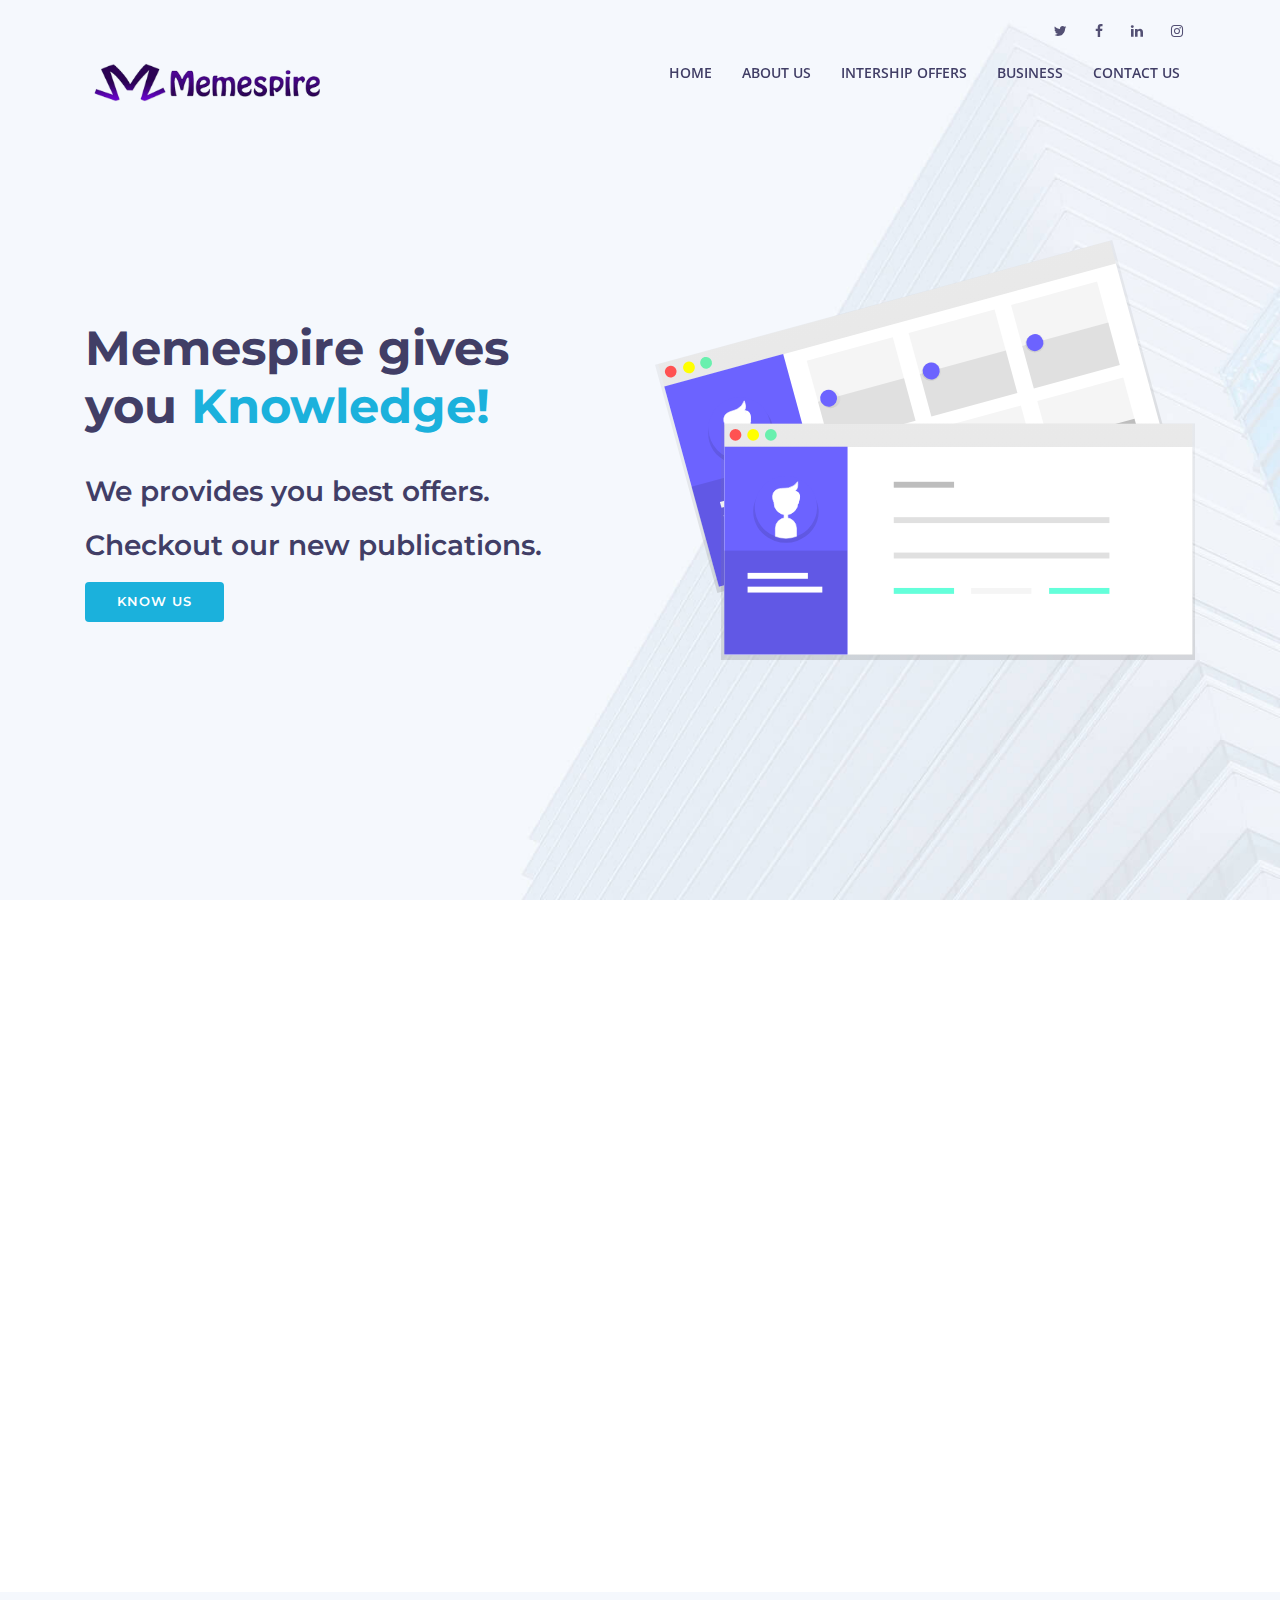
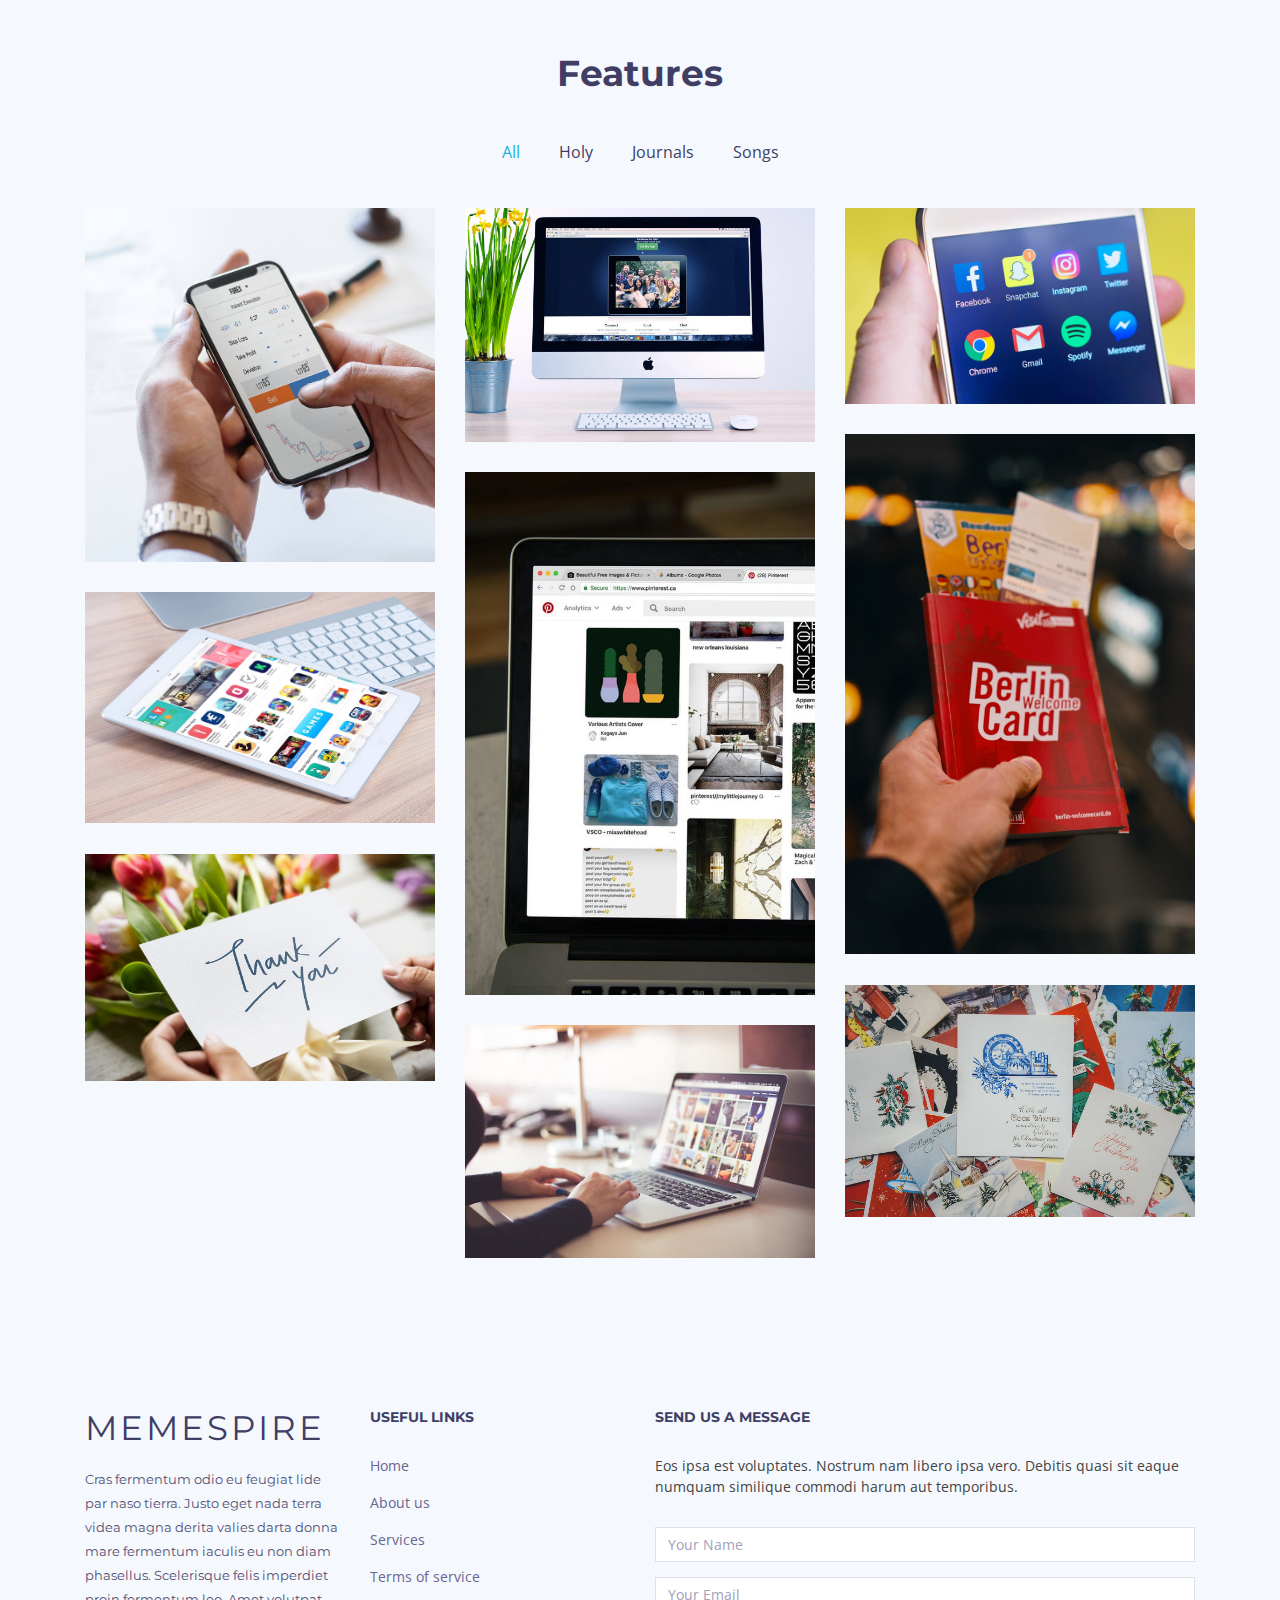
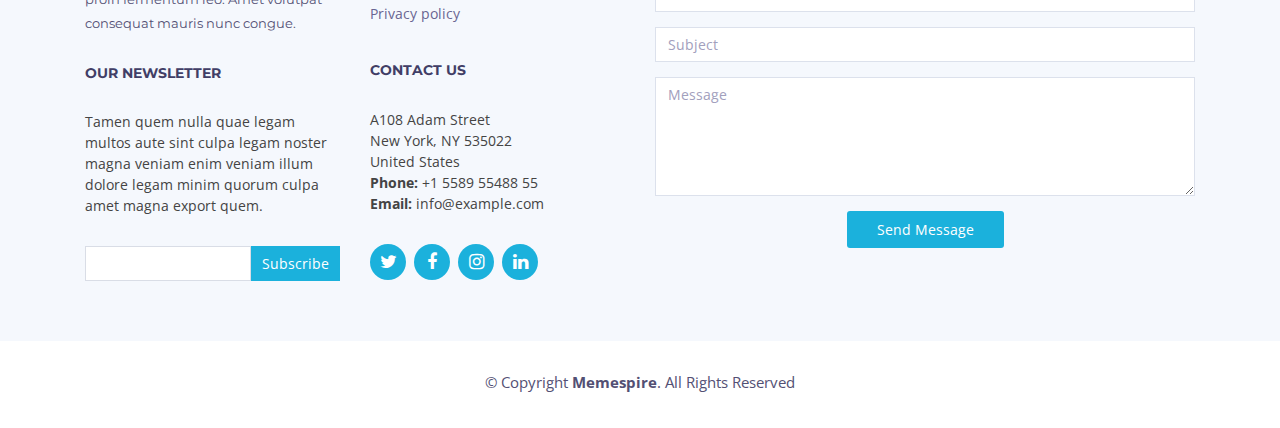
<file: index.html>
<!DOCTYPE html>
<html lang="en">
<head>
  <meta charset="utf-8">
  <title>Memespire</title>
  <!--Responsie meta-->
  <meta content="width=device-width, initial-scale=1.0" name="viewport">

  <!-- SEO Contents -->
  <meta content="" name="keywords">
  <meta content="" name="description">
 
  <!-- Favicons -->
  <link href="img/" rel="icon">
  <link href="img/" rel="apple-touch-icon">

  <!-- Google Fonts -->
  <link href="https://fonts.googleapis.com/css?family=Open+Sans:300,300i,400,400i,500,600,700,700i|Montserrat:300,400,500,600,700" rel="stylesheet">

  <!-- Bootstrap CSS File -->
  <link href="lib/bootstrap/css/bootstrap.min.css" rel="stylesheet">

  <!-- Libraries CSS Files -->
  <link href="lib/font-awesome/css/font-awesome.min.css" rel="stylesheet">
  <link href="lib/animate/animate.min.css" rel="stylesheet">
  <link href="lib/ionicons/css/ionicons.min.css" rel="stylesheet">
  <link href="lib/owlcarousel/assets/owl.carousel.min.css" rel="stylesheet">
  <link href="lib/lightbox/css/lightbox.min.css" rel="stylesheet">

  <!-- Main Stylesheet File -->
  <link href="css/style.css" rel="stylesheet">

</head>

<body>
  <!--==========================
  Header
  ============================-->
  <header id="header">
    <div id="topbar">
      <div class="container">
        <div class="social-links">
          <a href="#" class="twitter"><i class="fa fa-twitter"></i></a>
          <a href="#" class="facebook"><i class="fa fa-facebook"></i></a>
          <a href="#" class="linkedin"><i class="fa fa-linkedin"></i></a>
          <a href="#" class="instagram"><i class="fa fa-instagram"></i></a>
        </div>
      </div>
    </div>

    <div class="container">
      <!-- Nav logo -->
      <div class="logo float-left">
        <a href="#header" class="scrollto"><img src="./img/logo_flat.png" alt="" class="img-fluid"></a>
      </div>
      <!-- Navigation -->
      <nav class="main-nav float-right d-none d-lg-block">
        <ul>
          <li ><a href="index.html">Home</a></li>
          <li><a href="about.html">About Us</a></li>
          <li><a href="intership.html">Intership offers</a></li>
          <li><a href="business.html">Business</a></li>
          <li><a href="#footer">Contact Us</a></li>
        </ul>
      </nav><!-- .main-nav -->
    </div>
  </header><!-- #header -->

  <!--==========================
    Intro Section
  ============================-->
  <section id="intro" class="clearfix">
    <div class="container d-flex h-100">
      <div class="row justify-content-center align-self-center">
        <div class="col-md-6 intro-info order-md-first order-last">
          <h2>Memespire gives <br>you <span>Knowledge!</span></h2>
          <h3>We provides you best offers.</h3>
        <h3>Checkout our new publications.</h3>
          <div>
            <a href="#features" class="btn-get-started scrollto">Know us</a>
          </div>
        </div> 
        <div class="col-md-6 intro-img order-md-last order-first">
          <img src="img/intro2.svg" alt="" class="img-fluid">
        </div>
      </div>
    </div>
  </section><!-- #intro -->

  <main id="main">
    <!--==========================
      Features Section
    ============================-->
    <section id="features">
      <div class="container">
        <div class="row feature-item mt-5 pt-5">
          <div class="col-lg-6 wow fadeInUp order-1 order-lg-2">
            <img src="img/features-2.svg" class="img-fluid" alt="">
          </div>

          <div class="col-lg-6 wow fadeInUp pt-4 pt-lg-0 order-2 order-lg-1">
            <h4>Neque saepe temporibus repellat ea ipsum et. Id vel et quia tempora facere reprehenderit.</h4>
            <p>
             Delectus alias ut incidunt delectus nam placeat in consequatur. Sed cupiditate quia ea quis. Voluptas nemo qui aut distinctio. Cumque fugit earum est quam officiis numquam. Ducimus corporis autem at blanditiis beatae incidunt sunt. 
            </p>
            <p>
              Voluptas saepe natus quidem blanditiis. Non sunt impedit voluptas mollitia beatae. Qui esse molestias. Laudantium libero nisi vitae debitis. Dolorem cupiditate est perferendis iusto.
            </p>
            <p>
              Eum quia in. Magni quas ipsum a. Quis ex voluptatem inventore sint quia modi. Numquam est aut fuga mollitia exercitationem nam accusantium provident quia.
            </p>
          </div>
          
        </div>

      </div>
    </section><!-- #about -->

    <!--==========================
      Features images
    ============================-->
    <section id="portfolio" class="section-bg">
      <div class="container">

        <header class="section-header">
          <h3 class="section-title">Features</h3>
        </header>

        <div class="row">
          <div class="col-lg-12">
            <ul id="portfolio-flters">
              <li data-filter="*" class="filter-active">All</li>
              <li data-filter=".filter-app">Holy</li>
              <li data-filter=".filter-card">Journals</li>
              <li data-filter=".filter-web">Songs</li>
            </ul>
          </div>
        </div>

        <div class="row portfolio-container">

          <div class="col-lg-4 col-md-6 portfolio-item filter-app">
            <div class="portfolio-wrap">
              <img src="img/portfolio/app1.jpg" class="img-fluid" alt="">
              <div class="portfolio-info">
                <h4><a href="#">App 1</a></h4>
                <p>App</p>
                <div>
                  <a href="img/portfolio/app1.jpg" data-lightbox="portfolio" data-title="App 1" class="link-preview" title="Preview"><i class="ion ion-eye"></i></a>
                  <a href="#" class="link-details" title="More Details"><i class="ion ion-android-open"></i></a>
                </div>
              </div>
            </div>
          </div>

          <div class="col-lg-4 col-md-6 portfolio-item filter-web" data-wow-delay="0.1s">
            <div class="portfolio-wrap">
              <img src="img/portfolio/web3.jpg" class="img-fluid" alt="">
              <div class="portfolio-info">
                <h4><a href="#">Web 3</a></h4>
                <p>Web</p>
                <div>
                  <a href="img/portfolio/web3.jpg" class="link-preview" data-lightbox="portfolio" data-title="Web 3" title="Preview"><i class="ion ion-eye"></i></a>
                  <a href="#" class="link-details" title="More Details"><i class="ion ion-android-open"></i></a>
                </div>
              </div>
            </div>
          </div>

          <div class="col-lg-4 col-md-6 portfolio-item filter-app" data-wow-delay="0.2s">
            <div class="portfolio-wrap">
              <img src="img/portfolio/app2.jpg" class="img-fluid" alt="">
              <div class="portfolio-info">
                <h4><a href="#">App 2</a></h4>
                <p>App</p>
                <div>
                  <a href="img/portfolio/app2.jpg" class="link-preview" data-lightbox="portfolio" data-title="App 2" title="Preview"><i class="ion ion-eye"></i></a>
                  <a href="#" class="link-details" title="More Details"><i class="ion ion-android-open"></i></a>
                </div>
              </div>
            </div>
          </div>

          <div class="col-lg-4 col-md-6 portfolio-item filter-card">
            <div class="portfolio-wrap">
              <img src="img/portfolio/card2.jpg" class="img-fluid" alt="">
              <div class="portfolio-info">
                <h4><a href="#">Card 2</a></h4>
                <p>Card</p>
                <div>
                  <a href="img/portfolio/card2.jpg" class="link-preview" data-lightbox="portfolio" data-title="Card 2" title="Preview"><i class="ion ion-eye"></i></a>
                  <a href="#" class="link-details" title="More Details"><i class="ion ion-android-open"></i></a>
                </div>
              </div>
            </div>
          </div>

          <div class="col-lg-4 col-md-6 portfolio-item filter-web" data-wow-delay="0.1s">
            <div class="portfolio-wrap">
              <img src="img/portfolio/web2.jpg" class="img-fluid" alt="">
              <div class="portfolio-info">
                <h4><a href="#">Web 2</a></h4>
                <p>Web</p>
                <div>
                  <a href="img/portfolio/web2.jpg" class="link-preview" data-lightbox="portfolio" data-title="Web 2" title="Preview"><i class="ion ion-eye"></i></a>
                  <a href="#" class="link-details" title="More Details"><i class="ion ion-android-open"></i></a>
                </div>
              </div>
            </div>
          </div>

          <div class="col-lg-4 col-md-6 portfolio-item filter-app" data-wow-delay="0.2s">
            <div class="portfolio-wrap">
              <img src="img/portfolio/app3.jpg" class="img-fluid" alt="">
              <div class="portfolio-info">
                <h4><a href="#">App 3</a></h4>
                <p>App</p>
                <div>
                  <a href="img/portfolio/app3.jpg" class="link-preview" data-lightbox="portfolio" data-title="App 3" title="Preview"><i class="ion ion-eye"></i></a>
                  <a href="#" class="link-details" title="More Details"><i class="ion ion-android-open"></i></a>
                </div>
              </div>
            </div>
          </div>

          <div class="col-lg-4 col-md-6 portfolio-item filter-card">
            <div class="portfolio-wrap">
              <img src="img/portfolio/card1.jpg" class="img-fluid" alt="">
              <div class="portfolio-info">
                <h4><a href="#">Card 1</a></h4>
                <p>Card</p>
                <div>
                  <a href="img/portfolio/card1.jpg" class="link-preview" data-lightbox="portfolio" data-title="Card 1" title="Preview"><i class="ion ion-eye"></i></a>
                  <a href="#" class="link-details" title="More Details"><i class="ion ion-android-open"></i></a>
                </div>
              </div>
            </div>
          </div>

          <div class="col-lg-4 col-md-6 portfolio-item filter-card" data-wow-delay="0.1s">
            <div class="portfolio-wrap">
              <img src="img/portfolio/card3.jpg" class="img-fluid" alt="">
              <div class="portfolio-info">
                <h4><a href="#">Card 3</a></h4>
                <p>Card</p>
                <div>
                  <a href="img/portfolio/card3.jpg" class="link-preview" data-lightbox="portfolio" data-title="Card 3" title="Preview"><i class="ion ion-eye"></i></a>
                  <a href="#" class="link-details" title="More Details"><i class="ion ion-android-open"></i></a>
                </div>
              </div>
            </div>
          </div>

          <div class="col-lg-4 col-md-6 portfolio-item filter-web" data-wow-delay="0.2s">
            <div class="portfolio-wrap">
              <img src="img/portfolio/web1.jpg" class="img-fluid" alt="">
              <div class="portfolio-info">
                <h4><a href="#">Web 1</a></h4>
                <p>Web</p>
                <div>
                  <a href="img/portfolio/web1.jpg" class="link-preview" data-lightbox="portfolio" data-title="Web 1" title="Preview"><i class="ion ion-eye"></i></a>
                  <a href="#" class="link-details" title="More Details"><i class="ion ion-android-open"></i></a>
                </div>
              </div>
            </div>
          </div>

        </div>

      </div>
    </section>
  </main>

  <!--==========================
    Footer
  ============================-->
  <footer id="footer" class="section-bg">
    <div class="footer-top">
      <div class="container">
        <div class="row">
          <div class="col-lg-6">
           <div class="row">
                <div class="col-sm-6">
                  <div class="footer-info">
                    <h3>Memespire</h3>
                    <p>Cras fermentum odio eu feugiat lide par naso tierra. Justo eget nada terra videa magna derita valies darta donna mare fermentum iaculis eu non diam phasellus. Scelerisque felis imperdiet proin fermentum leo. Amet volutpat consequat mauris nunc congue.</p>
                  </div>
                  <div class="footer-newsletter">
                    <h4>Our Newsletter</h4>
                    <p>Tamen quem nulla quae legam multos aute sint culpa legam noster magna veniam enim veniam illum dolore legam minim quorum culpa amet magna export quem.</p>
                    <form action="" method="post">
                      <input type="email" name="email"><input type="submit"  value="Subscribe">
                    </form>
                  </div>
                </div>
                <div class="col-sm-6">
                  <div class="footer-links">
                    <h4>Useful Links</h4>
                    <ul>
                      <li><a href="#">Home</a></li>
                      <li><a href="#">About us</a></li>
                      <li><a href="#">Services</a></li>
                      <li><a href="#">Terms of service</a></li>
                      <li><a href="#">Privacy policy</a></li>
                    </ul>
                  </div>
                  <div class="footer-links">
                    <h4>Contact Us</h4>
                    <p>
                      A108 Adam Street <br>
                      New York, NY 535022<br>
                      United States <br>
                      <strong>Phone:</strong> +1 5589 55488 55<br>
                      <strong>Email:</strong> info@example.com<br>
                    </p>
                  </div>
                  <div class="social-links">
                    <a href="#" class="twitter"><i class="fa fa-twitter"></i></a>
                    <a href="#" class="facebook"><i class="fa fa-facebook"></i></a>
                    <a href="#" class="instagram"><i class="fa fa-instagram"></i></a>
                    <a href="#" class="linkedin"><i class="fa fa-linkedin"></i></a>
                  </div>
                </div>
            </div>
          </div>
          <div class="col-lg-6">
            <div class="form">          
              <h4>Send us a message</h4>
              <p>Eos ipsa est voluptates. Nostrum nam libero ipsa vero. Debitis quasi sit eaque numquam similique commodi harum aut temporibus.</p>
              <form action="" method="post" role="form" class="contactForm">
                <div class="form-group">
                  <input type="text" name="name" class="form-control" id="name" placeholder="Your Name" data-rule="minlen:4" data-msg="Please enter at least 4 chars" />
                  <div class="validation"></div>
                </div>
                <div class="form-group">
                  <input type="email" class="form-control" name="email" id="email" placeholder="Your Email" data-rule="email" data-msg="Please enter a valid email" />
                  <div class="validation"></div>
                </div>
                <div class="form-group">
                  <input type="text" class="form-control" name="subject" id="subject" placeholder="Subject" data-rule="minlen:4" data-msg="Please enter at least 8 chars of subject" />
                  <div class="validation"></div>
                </div>
                <div class="form-group">
                  <textarea class="form-control" name="message" rows="5" data-rule="required" data-msg="Please write something for us" placeholder="Message"></textarea>
                  <div class="validation"></div>
                </div>

                <div id="sendmessage">Your message has been sent. Thank you!</div>
                <div id="errormessage"></div>

                <div class="text-center"><button type="submit" title="Send Message">Send Message</button></div>
              </form>
            </div>
          </div>
        </div>
      </div>
    </div>

    <div class="container">
      <div class="copyright">
        &copy; Copyright <strong>Memespire</strong>. All Rights Reserved
      </div>
      <div class="credits">
        <!-- Designed by <a href="https://jobsonvarghese.me">Jobson P. Varghese</a> -->
      </div>
    </div>
  </footer><!-- #footer -->

  <!-- go to top button -->
  <a href="#" class="back-to-top"><i class="fa fa-chevron-up"></i></a>

  <!-- Preloader -->
  <div id="preloader"></div>

  <!-- JavaScript Libraries -->
  <script src="lib/jquery/jquery.min.js"></script>
  <script src="lib/jquery/jquery-migrate.min.js"></script>
  <script src="lib/bootstrap/js/bootstrap.bundle.min.js"></script>
  <script src="lib/easing/easing.min.js"></script>
  <script src="lib/mobile-nav/mobile-nav.js"></script>
  <script src="lib/wow/wow.min.js"></script>
  <script src="lib/waypoints/waypoints.min.js"></script>
  <script src="lib/counterup/counterup.min.js"></script>
  <script src="lib/owlcarousel/owl.carousel.min.js"></script>
  <script src="lib/isotope/isotope.pkgd.min.js"></script>
  <script src="lib/lightbox/js/lightbox.min.js"></script>
  
  <!-- Contact Form JavaScript File -->
  <script src="contactform/contactform.js"></script>

  <!-- Template Main Javascript File -->
  <script src="js/main.js"></script>

</body>
</html>
</file>
<file: css/style.css>
/*--------------------------------------------------------------
# General
--------------------------------------------------------------*/

body {
  background: #fff;
  color: #444;
  font-family: "Open Sans", sans-serif;
}

a {
  color: #1bb1dc;
  transition: 0.5s;
}

a:hover,
a:active,
a:focus {
  color: #0a98c0;
  outline: none;
  text-decoration: none;
}

p {
  padding: 0;
  margin: 0 0 30px 0;
}

h1,
h2,
h3,
h4,
h5,
h6 {
  font-family: "Montserrat", sans-serif;
  font-weight: 400;
  margin: 0 0 20px 0;
  padding: 0;
}

/* Back to top button */

.back-to-top {
  position: fixed;
  display: none;
  background: #1bb1dc;
  color: #fff;
  width: 44px;
  height: 44px;
  text-align: center;
  line-height: 1;
  font-size: 16px;
  border-radius: 50%;
  right: 15px;
  bottom: 15px;
  transition: background 0.5s;
  z-index: 11;
}

.back-to-top i {
  padding-top: 12px;
  color: #fff;
}

/* Prelaoder */

#preloader {
  position: fixed;
  top: 0;
  left: 0;
  right: 0;
  bottom: 0;
  z-index: 9999;
  overflow: hidden;
  background: #fff;
}

#preloader:before {
  content: "";
  position: fixed;
  top: calc(50% - 30px);
  left: calc(50% - 30px);
  border: 6px solid #f2f2f2;
  border-top: 6px solid #1bb1dc;
  border-radius: 50%;
  width: 60px;
  height: 60px;
  -webkit-animation: animate-preloader 1s linear infinite;
  animation: animate-preloader 1s linear infinite;
}

@-webkit-keyframes animate-preloader {
  0% {
    -webkit-transform: rotate(0deg);
    transform: rotate(0deg);
  }

  100% {
    -webkit-transform: rotate(360deg);
    transform: rotate(360deg);
  }
}

@keyframes animate-preloader {
  0% {
    -webkit-transform: rotate(0deg);
    transform: rotate(0deg);
  }

  100% {
    -webkit-transform: rotate(360deg);
    transform: rotate(360deg);
  }
}

/*--------------------------------------------------------------
# Top Bar
--------------------------------------------------------------*/

#topbar {
  padding: 0 0 10px 0;
  font-size: 14px;
  transition: all 0.5s;
}

#topbar .social-links {
  text-align: right;
}

#topbar .social-links a {
  color: #535074;
  padding: 4px 12px;
  display: inline-block;
  line-height: 1px;
}

#topbar .social-links a:hover {
  color: #1bb1dc;
}

#topbar .social-links a:first-child {
  border-left: 0;
}

/*--------------------------------------------------------------
# Header
--------------------------------------------------------------*/

#header {
  height: 110px;
  transition: all 0.5s;
  z-index: 997;
  transition: all 0.5s;
  padding: 20px 0;
  position: fixed;
  left: 0;
  top: 0;
  right: 0;
  transition: all 0.5s;
  z-index: 997;
}

#header.header-scrolled,
#header.header-pages {
  height: 70px;
  padding: 15px 0;
  background-color: #fff;
  box-shadow: 0px 0px 30px rgba(127, 137, 161, 0.3);
}

#header.header-scrolled #topbar,
#header.header-pages #topbar {
  display: none;
}

#header .logo h1 {
  font-size: 36px;
  margin: 0;
  padding: 0;
  line-height: 1;
  font-weight: 400;
  letter-spacing: 3px;
  text-transform: uppercase;
}

#header .logo h1 a,
#header .logo h1 a:hover {
  color: #413e66;
  text-decoration: none;
}

#header .logo img {
  padding: 0;
  margin: 7px 0;
  max-height:50px;
}

.main-pages {
  margin-top: 60px;
}
 
/*--------------------------------------------------------------
# Intro Section
--------------------------------------------------------------*/

#intro {
  width: 100%;
  height: 100vh;
  position: relative;
  background: #f5f8fd url("../img/intro-bg.jpg") center top no-repeat;
  background-size: cover;
}

#intro .intro-info h2 {
  color: #413e66;
  margin-bottom: 40px;
  font-size: 48px;
  font-weight: 700;
}

#intro .intro-info h2 span {
  color: #1bb1dc;
}

#intro .intro-info .btn-get-started,
#intro .intro-info .btn-services {
  font-family: "Montserrat", sans-serif;
  font-size: 13px;
  font-weight: 600;
  text-transform: uppercase;
  letter-spacing: 1px;
  display: inline-block;
  padding: 10px 32px;
  border-radius: 4px;
  transition: 0.5s;
  color: #fff;
  background: #1bb1dc;
  color: #fff;
}

#intro .intro-info .btn-get-started:hover,
#intro .intro-info .btn-services:hover {
  background: #0a98c0;
}
#intro h3{
  color: #413e66;
  font-weight: 600;
}




/*--------------------------------------------------------------
# Navigation Menu
--------------------------------------------------------------*/

/* Desktop Navigation */

.main-nav {
  /* Drop Down */
  /* Deep Drop Down */
}

.main-nav,
.main-nav * {
  margin: 0;
  padding: 0;
  list-style: none;
}

.main-nav > ul > li {
  position: relative;
  white-space: nowrap;
  float: left;
}

.main-nav a {
  display: block;
  position: relative;
  color: #413e66;
  padding: 10px 15px;
  transition: 0.3s;
  font-size: 14px;
  font-family: "Open Sans", sans-serif;
  text-transform: uppercase;
  font-weight: 600;
}

.main-nav a:hover,
.main-nav .active > a,
.main-nav li:hover > a {
  color: #1bb1dc;
  text-decoration: none;
}

.main-nav .drop-down ul {
  display: block;
  position: absolute;
  left: 0;
  top: calc(100% - 30px);
  z-index: 99;
  opacity: 0;
  visibility: hidden;
  padding: 10px 0;
  background: #fff;
  box-shadow: 0px 0px 30px rgba(127, 137, 161, 0.25);
  transition: ease all 0.3s;
}

.main-nav .drop-down:hover > ul {
  opacity: 1;
  top: 100%;
  visibility: visible;
}

.main-nav .drop-down li {
  min-width: 180px;
  position: relative;
}

.main-nav .drop-down ul a {
  padding: 10px 20px;
  font-size: 14px;
  font-weight: 500;
  text-transform: none;
  color: #065e77;
}

.main-nav .drop-down ul a:hover,
.main-nav .drop-down ul .active > a,
.main-nav .drop-down ul li:hover > a {
  color: #1bb1dc;
}

.main-nav .drop-down > a:after {
  content: "\f107";
  font-family: FontAwesome;
  padding-left: 10px;
}

.main-nav .drop-down .drop-down ul {
  top: 0;
  left: calc(100% - 30px);
}

.main-nav .drop-down .drop-down:hover > ul {
  opacity: 1;
  top: 0;
  left: 100%;
}

.main-nav .drop-down .drop-down > a {
  padding-right: 35px;
}

.main-nav .drop-down .drop-down > a:after {
  content: "\f105";
  position: absolute;
  right: 15px;
}

/* Mobile Navigation */

.mobile-nav {
  position: fixed;
  top: 0;
  bottom: 0;
  z-index: 9999;
  overflow-y: auto;
  left: -260px;
  width: 260px;
  padding-top: 18px;
  background: rgba(40, 38, 70, 0.8);
  transition: 0.4s;
}

.mobile-nav * {
  margin: 0;
  padding: 0;
  list-style: none;
}

.mobile-nav a {
  display: block;
  position: relative;
  color: #fff;
  padding: 10px 20px;
  font-weight: 500;
}

.mobile-nav a:hover,
.mobile-nav .active > a,
.mobile-nav li:hover > a {
  color: #8dc2fa;
  text-decoration: none;
}

.mobile-nav .drop-down > a:after {
  content: "\f078";
  font-family: FontAwesome;
  padding-left: 10px;
  position: absolute;
  right: 15px;
}

.mobile-nav .active.drop-down > a:after {
  content: "\f077";
}

.mobile-nav .drop-down > a {
  padding-right: 35px;
}

.mobile-nav .drop-down ul {
  display: none;
  overflow: hidden;
}

.mobile-nav .drop-down li {
  padding-left: 20px;
}

.mobile-nav-toggle {
  position: fixed;
  right: 0;
  top: 0;
  z-index: 9998;
  border: 0;
  background: none;
  font-size: 24px;
  transition: all 0.4s;
  outline: none !important;
  line-height: 1;
  cursor: pointer;
  text-align: right;
}

.mobile-nav-toggle i {
  margin: 18px 18px 0 0;
  color: #065e77;
}

.mobile-nav-overly {
  width: 100%;
  height: 100%;
  z-index: 9997;
  top: 0;
  left: 0;
  position: fixed;
  background: rgba(40, 38, 70, 0.8);
  overflow: hidden;
  display: none;
}

.mobile-nav-active {
  overflow: hidden;
}

.mobile-nav-active .mobile-nav {
  left: 0;
}

.mobile-nav-active .mobile-nav-toggle i {
  color: #fff;
}

/*--------------------------------------------------------------
# Sections
--------------------------------------------------------------*/

/* Sections Header
--------------------------------*/

.section-header h3 {
  font-size: 36px;
  color: #413e66;
  text-align: center;
  font-weight: 700;
  position: relative;
  font-family: "Montserrat", sans-serif;
}

.section-header p {
  text-align: center;
  margin: auto;
  font-size: 15px;
  padding-bottom: 60px;
  color: #535074;
  width: 50%;
}

/* Section with background
--------------------------------*/

.section-bg {
  background: #f5f8fd;
}

/* About Us Section
--------------------------------*/

#about {
  padding: 80px 0;
}

#about .about-content {
  padding-top: 40px;
}

#about .about-content h2 {
  color: #413e66;
  font-family: "Montserrat", sans-serif;
  font-weight: 700;
}

#about .about-content h3 {
  color: #696592;
  font-weight: 400;
  font-size: 22px;
  font-style: italic;
}

#about .about-content ul {
  list-style: none;
  padding: 0;
}

#about .about-content ul li {
  padding-bottom: 10px;
}

#about .about-content ul li i {
  font-size: 20px;
  padding-right: 4px;
  color: #1bb1dc;
}

#about .about-img {
  position: relative;
  margin: 30px 30px 30px 30px;
}

#about .about-img img {
  width: 100%;
  border: 8px solid #fff;
  transition: .5s;
}

#about .about-img img:hover {
  width: 100%;
  -webkit-transform: scale(1.03);
  transform: scale(1.03);
}

#about .about-img::before {
  position: absolute;
  left: -31px;
  top: -30px;
  width: 90%;
  height: 92%;
  z-index: -1;
  content: '';
  background-color: #ebf1fa;
  transition: .5s;
}

#about .about-img::after {
  position: absolute;
  right: -31px;
  bottom: -30px;
  width: 90%;
  height: 92%;
  z-index: -1;
  content: '';
  background-color: #ebf1fa;
  transition: .5s;
}

/* Services Section
--------------------------------*/

#services {
  padding: 60px 0 40px 0;
}

#services .box {
  padding: 30px;
  position: relative;
  overflow: hidden;
  border-radius: 10px;
  margin: 0 10px 40px 10px;
  background: #fff;
  box-shadow: 0 10px 29px 0 rgba(68, 88, 144, 0.1);
  transition: all 0.3s ease-in-out;
  text-align: center;
}

#services .box:hover {
  -webkit-transform: scale(1.1);
  transform: scale(1.1);
}

#services .icon {
  margin: 0 auto 15px auto;
  padding-top: 12px;
  display: inline-block;
  text-align: center;
  border-radius: 50%;
  width: 60px;
  height: 60px;
}

#services .icon i {
  font-size: 36px;
  line-height: 1;
}

#services .title {
  font-weight: 700;
  margin-bottom: 15px;
  font-size: 18px;
}

#services .title a {
  color: #111;
}

#services .box:hover .title a {
  color: #1bb1dc;
}

#services .description {
  font-size: 14px;
  line-height: 28px;
  margin-bottom: 0;
  text-align: left;
}

/* Why Us Section
--------------------------------*/

#why-us {
  padding: 60px 0;
}

#why-us .why-us-content .features {
  margin: 0 0 15px 0;
  padding: 0;
  transition: 0.3s ease-in-out;
}

#why-us .why-us-content .features i {
  font-size: 36px;
  float: left;
}

#why-us .why-us-content .features h4 {
  font-size: 24px;
  font-weight: 600;
  margin-left: 56px;
  color: #413e66;
  margin-bottom: 5px;
}

#why-us .why-us-content .features p {
  font-size: 16px;
  margin-left: 56px;
  color: #555186;
}

#why-us .counters {
  padding-top: 40px;
}

#why-us .counters span {
  font-family: "Montserrat", sans-serif;
  font-weight: bold;
  font-size: 48px;
  display: block;
  color: #555186;
}

#why-us .counters p {
  padding: 0;
  margin: 0 0 20px 0;
  font-family: "Montserrat", sans-serif;
  font-size: 14px;
  color: #8a87b6;
}

/* Call To Action Section
--------------------------------*/

#call-to-action {
  background: #2d2b46;
  background-size: cover;
  padding: 40px 0;
}

#call-to-action .cta-title {
  color: #fff;
  font-size: 28px;
  font-weight: 700;
}

#call-to-action .cta-text {
  color: #fff;
}

#call-to-action .cta-btn {
  font-family: "Montserrat", sans-serif;
  font-weight: 700;
  font-size: 16px;
  letter-spacing: 1px;
  display: inline-block;
  padding: 8px 26px;
  border-radius: 3px;
  transition: 0.5s;
  margin: 10px;
  border: 3px solid #fff;
  color: #fff;
}

#call-to-action .cta-btn:hover {
  background: #1bb1dc;
  border: 3px solid #1bb1dc;
}

/* Features Section
--------------------------------*/

#features {
  padding: 80px 0;
}

#features h4 {
  font-weight: 600;
  font-size: 24px;
}

/* Portfolio Section
--------------------------------*/

#portfolio {
  padding: 60px 0;
}

#portfolio #portfolio-flters {
  padding: 0;
  margin: 5px 0 35px 0;
  list-style: none;
  text-align: center;
}

#portfolio #portfolio-flters li {
  cursor: pointer;
  margin: 15px 15px 15px 0;
  display: inline-block;
  padding: 6px 10px;
  font-size: 16px;
  line-height: 20px;
  color: #413e66;
  margin-bottom: 5px;
  transition: all 0.3s ease-in-out;
}

#portfolio #portfolio-flters li:hover,
#portfolio #portfolio-flters li.filter-active {
  color: #1bb1dc;
}

#portfolio #portfolio-flters li:last-child {
  margin-right: 0;
}

#portfolio .portfolio-item {
  position: relative;
  overflow: hidden;
  margin-bottom: 30px;
}

#portfolio .portfolio-item .portfolio-wrap {
  overflow: hidden;
  position: relative;
  margin: 0;
}

#portfolio .portfolio-item .portfolio-wrap:hover img {
  opacity: 0.4;
  transition: 0.3s;
}

#portfolio .portfolio-item .portfolio-wrap .portfolio-info {
  position: absolute;
  top: 0;
  right: 0;
  bottom: 0;
  left: 0;
  display: -webkit-box;
  display: -webkit-flex;
  display: -ms-flexbox;
  display: flex;
  -webkit-box-pack: center;
  -webkit-justify-content: center;
  -ms-flex-pack: center;
  justify-content: center;
  -webkit-box-align: center;
  -webkit-align-items: center;
  -ms-flex-align: center;
  align-items: center;
  -webkit-box-orient: vertical;
  -webkit-box-direction: normal;
  -webkit-flex-direction: column;
  -ms-flex-direction: column;
  flex-direction: column;
  text-align: center;
  opacity: 0;
  transition: 0.2s linear;
}

#portfolio .portfolio-item .portfolio-wrap .portfolio-info h4 {
  font-size: 22px;
  line-height: 1px;
  font-weight: 700;
  margin-bottom: 14px;
  padding-bottom: 0;
}

#portfolio .portfolio-item .portfolio-wrap .portfolio-info h4 a {
  color: #fff;
}

#portfolio .portfolio-item .portfolio-wrap .portfolio-info h4 a:hover {
  color: #1bb1dc;
}

#portfolio .portfolio-item .portfolio-wrap .portfolio-info p {
  padding: 0;
  margin: 0;
  color: #f8fcff;
  font-weight: 500;
  font-size: 14px;
  text-transform: uppercase;
}

#portfolio .portfolio-item .portfolio-wrap .portfolio-info .link-preview,
#portfolio .portfolio-item .portfolio-wrap .portfolio-info .link-details {
  display: inline-block;
  line-height: 1;
  text-align: center;
  width: 36px;
  height: 36px;
  background: #1bb1dc;
  border-radius: 50%;
  margin: 10px 4px 0 4px;
}

#portfolio .portfolio-item .portfolio-wrap .portfolio-info .link-preview i,
#portfolio .portfolio-item .portfolio-wrap .portfolio-info .link-details i {
  padding-top: 6px;
  font-size: 22px;
  color: #fff;
}

#portfolio .portfolio-item .portfolio-wrap .portfolio-info .link-preview:hover,
#portfolio .portfolio-item .portfolio-wrap .portfolio-info .link-details:hover {
  background: #42c3e8;
}

#portfolio .portfolio-item .portfolio-wrap .portfolio-info .link-preview:hover i,
#portfolio .portfolio-item .portfolio-wrap .portfolio-info .link-details:hover i {
  color: #fff;
}

#portfolio .portfolio-item .portfolio-wrap:hover {
  background: #282646;
}

#portfolio .portfolio-item .portfolio-wrap:hover .portfolio-info {
  opacity: 1;
}



/* Clients Section
--------------------------------*/

#clients {
  padding: 60px 0;
}

#clients img {
  max-width: 80%;
  opacity: 0.5;
  transition: 0.3s;
  padding: 15px 0;
}

#clients img:hover {
  opacity: 1;
}

#clients .owl-nav,
#clients .owl-dots {
  margin-top: 5px;
  text-align: center;
}

#clients .owl-dot {
  display: inline-block;
  margin: 0 5px;
  width: 12px;
  height: 12px;
  border-radius: 50%;
  background-color: #ddd;
}

#clients .owl-dot.active {
  background-color: #1bb1dc;
}

/*--------------------------------------------------------------
# Footer
--------------------------------------------------------------*/

#footer {
  padding: 0 0 30px 0;
  font-size: 14px;
  background: #fff;
}

#footer .footer-top {
  padding: 60px 0 30px 0;
  background: #f5f8fd;
}

#footer .footer-top .footer-info {
  margin-bottom: 30px;
}

#footer .footer-top .footer-info h3 {
  font-size: 34px;
  margin: 0 0 20px 0;
  padding: 2px 0 2px 0;
  line-height: 1;
  font-family: "Montserrat", sans-serif;
  color: #413e66;
  font-weight: 400;
  letter-spacing: 3px;
  text-transform: uppercase;
}

#footer .footer-top .footer-info p {
  font-size: 13px;
  line-height: 24px;
  margin-bottom: 0;
  font-family: "Montserrat", sans-serif;
  color: #535074;
}

#footer .footer-top .social-links a {
  font-size: 18px;
  display: inline-block;
  background: #1bb1dc;
  color: #fff;
  line-height: 1;
  padding: 8px 0;
  margin-right: 4px;
  border-radius: 50%;
  text-align: center;
  width: 36px;
  height: 36px;
  transition: 0.3s;
}

#footer .footer-top .social-links a:hover {
  background: #0a98c0;
  color: #fff;
}

#footer .footer-top h4 {
  font-size: 14px;
  font-weight: bold;
  color: #413e66;
  text-transform: uppercase;
  position: relative;
  padding-bottom: 10px;
}

#footer .footer-top .footer-links {
  margin-bottom: 30px;
}

#footer .footer-top .footer-links ul {
  list-style: none;
  padding: 0;
  margin: 0;
}

#footer .footer-top .footer-links ul li {
  padding: 8px 0;
}

#footer .footer-top .footer-links ul li:first-child {
  padding-top: 0;
}

#footer .footer-top .footer-links ul a {
  color: #696592;
}

#footer .footer-top .footer-links ul a:hover {
  color: #1bb1dc;
}

#footer .footer-top .footer-contact {
  margin-bottom: 30px;
}

#footer .footer-top .footer-contact p {
  line-height: 26px;
}

#footer .footer-top .footer-newsletter {
  margin-bottom: 30px;
}

#footer .footer-top .footer-newsletter input[type="email"] {
  border: 0;
  padding: 6px 8px;
  width: 65%;
  border: 1px solid #d9dde6;
}

#footer .footer-top .footer-newsletter input[type="submit"] {
  background: #1bb1dc;
  border: 1px solid #1bb1dc;
  width: 35%;
  padding: 6px 0;
  text-align: center;
  color: #fff;
  transition: 0.3s;
  cursor: pointer;
}

#footer .footer-top .footer-newsletter input[type="submit"]:hover {
  background: #0a98c0;
}

#footer .footer-top .form .form-group {
  margin-bottom: 15px;
}

#footer .footer-top .form #sendmessage {
  color: #fff;
  background: #1bb1dc;
  display: none;
  text-align: center;
  padding: 15px;
  font-weight: 600;
  margin-bottom: 15px;
}

#footer .footer-top .form #errormessage {
  color: #fff;
  display: none;
  background: red;
  text-align: center;
  padding: 15px;
  font-weight: 600;
  margin-bottom: 15px;
}

#footer .footer-top .form #sendmessage.show,
#footer .footer-top .form #errormessage.show,
#footer .footer-top .form .show {
  display: block;
}

#footer .footer-top .form .validation {
  color: red;
  display: none;
  margin: 0 0 20px;
  font-weight: 400;
  font-size: 13px;
}

#footer .footer-top .form label {
  color: #413e66;
  font-weight: 500;
}

#footer .footer-top .form input,
#footer .footer-top .form textarea {
  border-radius: 0;
  box-shadow: none;
  border: 1px solid #dce1ec;
  font-size: 14px;
}

#footer .footer-top .form input::-webkit-input-placeholder,
#footer .footer-top .form textarea::-webkit-input-placeholder {
  color: #a2a0bd;
}

#footer .footer-top .form input::-moz-placeholder,
#footer .footer-top .form textarea::-moz-placeholder {
  color: #a2a0bd;
}

#footer .footer-top .form input:-ms-input-placeholder,
#footer .footer-top .form textarea:-ms-input-placeholder {
  color: #a2a0bd;
}

#footer .footer-top .form input::placeholder,
#footer .footer-top .form textarea::placeholder {
  color: #a2a0bd;
}

#footer .footer-top .form button[type="submit"] {
  background: #1bb1dc;
  border: 0;
  border-radius: 3px;
  padding: 8px 30px;
  color: #fff;
  transition: 0.3s;
}

#footer .footer-top .form button[type="submit"]:hover {
  background: #0a98c0;
  cursor: pointer;
}

#footer .copyright {
  text-align: center;
  padding-top: 30px;
  color: #535074;
  font-size: 15px;
}

#footer .credits {
  text-align: center;
  font-size: 14px;
  padding-top: 4px;
  color: #8582a8;
}

#footer .credits a {
  color: #1bb1dc;
}

#footer .credits a:hover {
  color: #0a98c0;
}

/*--------------------------------------------------------------
# Responsive Media Queries
--------------------------------------------------------------*/

@media (min-width: 991px) {
  #call-to-action .cta-btn-container {
    display: -webkit-box;
    display: -webkit-flex;
    display: -ms-flexbox;
    display: flex;
    -webkit-box-align: center;
    -webkit-align-items: center;
    -ms-flex-align: center;
    align-items: center;
    -webkit-box-pack: end;
    -webkit-justify-content: flex-end;
    -ms-flex-pack: end;
    justify-content: flex-end;
  }
}

@media (min-width: 992px) {
  #intro .intro-info {
    padding-top: 80px;
  }

  #testimonials .testimonial-item p {
    width: 80%;
  }
}

@media (max-width: 991px) {
  #topbar {
    display: none;
  }

  #header {
    height: 70px;
    padding: 15px 0;
  }

  #header .logo h1 {
    font-size: 28px;
    padding: 8px 0;
  }

  #why-us .why-us-content {
    padding-top: 30px;
  }

  #pricing {
    padding-bottom: 30px;
  }

  #pricing .card {
    margin-bottom: 50px;
  }
}

@media (max-width: 768px) {
  .back-to-top {
    bottom: 15px;
  }

  #faq #faq-list a {
    font-size: 18px;
  }

  #faq #faq-list i {
    top: 13px;
  }
}

@media (max-width: 767px) {
  #intro {
    height: auto;
    padding: 80px 0 60px 0;
  }
  #header .logo img {
    padding: 0;
    margin: 7px 0;
    max-height:35px;
  }
  
  #intro .container {
    height: auto !important;
  }

  #intro .intro-img {
    width: 80%;
  }

  #intro .intro-info {
    text-align: center;
    padding-top: 40px;
  }

  #intro .intro-info h2 {
    font-size: 34px;
    margin-bottom: 20px;
  }
  #intro h3{
    padding-left: 7%;
    font-size: 16px;
    text-align: left;
    color: #413e66;
    font-weight: 600;
  }
  .section-header p {
    width: 100%;
  }

  #testimonials .testimonial-item {
    text-align: center;
  }

  #testimonials .testimonial-item .testimonial-img {
    float: none;
    margin: auto;
  }

  #testimonials .testimonial-item h3,
  #testimonials .testimonial-item h4,
  #testimonials .testimonial-item p {
    margin-left: 0;
  }
}

@media (max-width: 574px) {
  #footer .footer-top .social-links a {
    margin-bottom: 25px;
  }
}



/*----------About page------------------*/



#about-app {
  width: 100%;
  height: 80vh;
  position: relative;
  /* background: #f5f8fd url("../img/intro-bg.jpg") center top no-repeat; */
  background-size: cover;
}

#about-app .intro-info h2 {
  margin-top: 10%;
  color: #413e66;
  margin-bottom: 40px;
  font-size: 48px;
  font-weight: 700;
}

#about-app .intro-info h2 span {
  color: #1bb1dc;
}

#about-app .intro-info .btn-get-started,
#about-app .intro-info .btn-services {
  font-family: "Montserrat", sans-serif;
  font-size: 13px;
  font-weight: 600;
  text-transform: uppercase;
  letter-spacing: 1px;
  display: inline-block;
  padding: 10px 32px;
  border-radius: 4px;
  transition: 0.5s;
  color: #fff;
  background: #1bb1dc;
  color: #fff;
}

#about-app .intro-info .btn-get-started:hover,
#about-app .intro-info .btn-services:hover {
  background: #0a98c0;
}
#about-app h3{
  color: #413e66;
  font-weight: 600;
}

/* -----------------Internship card--------------------- */
/* Card */

.offer{
  padding-bottom: 10%;
  padding-left: 5%;
  padding-right: 5%;
}

.card {
  width: 376px;
  background: #fff;
  box-shadow: 0 0 20px rgba(0, 0, 0, 0.1);
  -webkit-transition: box-shadow 0.3s;
          transition: box-shadow 0.3s;
}
.card:hover {
  box-shadow: 0 0 50px rgba(0, 0, 0, 0.3);
}
.card a {
  color: inherit;
  text-decoration: none;
}

.card__date {
  background: #08c;
  position: absolute;
  top: 20px;
  right: 20px;
  width: 45px;
  height: 45px;
  border-radius: 50%;
  color: #fff;
  text-align: center;
  line-height: 13px;
  font-weight: bold;
  padding-top: 10px;
}
.card__date__day {
  display: block;
  font-size: 14px;
}
.card__date__month {
  display: block;
  font-size: 10px;
  text-transform: uppercase;
}

.card__thumb {
  height: 235px;
  overflow: hidden;
  background-color: #000;
  -webkit-transition: height 0.3s;
          transition: height 0.3s;
}
.card__thumb img {
  display: block;
  opacity: 1;
  -webkit-transition: opacity 0.3s, -webkit-transform 0.3s;
          transition: opacity 0.3s, transform 0.3s;
  -webkit-transform: scale(1);
      -ms-transform: scale(1);
          transform: scale(1);
}
.card:hover .card__thumb img {
opacity: 0.6; 
  -webkit-transform: scale(1.2);
      -ms-transform: scale(1.2);
          transform: scale(1.2);
}
.card:hover .card__thumb {
  height: 90px;
}

.card__body {
  position: relative;
  padding: 20px;
  height: 185px;
  -webkit-transition: height 0.3s;
          transition: height 0.3s;
}
.card:hover .card__body {
  height: 330px;
}

.card__category {
  position: absolute;
  top: -25px;
  left: 0;
  height: 25px;
  padding: 0 15px;
  background: #08c;
  color: #fff;
  font-size: 11px;
  line-height: 25px;
}
.card__category a {
  color: #fff;
  text-decoration: none;
  text-transform: uppercase;
}

.card__title {
  padding: 0 0 10px 0;
  margin: 0;
  font-size: 22px;
  color: #000;
  font-weight: bold;
}
.card:hover .card__title {
  -webkit-animation: titleBlur 0.3s;
          animation: titleBlur 0.3s;
}

.card__subtitle {
  margin: 0;
  padding: 0 0 10px 0;
  color: #08c;
  font-size: 19px;
}
.card:hover .card__subtitle {
  -webkit-animation: subtitleBlur 0.3s;
          animation: subtitleBlur 0.3s;
}

.card__description {
  position: absolute;
  left: 20px;
  right: 20px;
  bottom: 65px;
  margin: 0;
  padding: 0;
  color: #666c74;
  font-size: 14px;
  line-height: 27px;
  opacity: 0;
  -webkit-transition: opacity 0.2s, -webkit-transform 0.2s;
          transition: opacity 0.2s, transform 0.2s;
  -webkit-transition-delay: 0s;
          transition-delay: 0s;
  -webkit-transform: translateY(25px);
      -ms-transform: translateY(25px);
          transform: translateY(25px);
}
.card:hover .card__description {
  opacity: 1;
  -webkit-transition-delay: 0.1s;
          transition-delay: 0.1s;
  -webkit-transform: translateY(0);
      -ms-transform: translateY(0);
          transform: translateY(0);
}

.card__footer {
  position: absolute;
  color: #a3a9ab;
  bottom: 20px;
  left: 20px;
  right: 20px;
  font-size: 11px;
}
.card__footer .icon--comment {
  margin-left: 10px;
}

.icon {
  display: inline-block;
  vertical-align: middle;
  margin-right: 2px;
}
.icon:before {
  display: inline-block;
  text-align: center;
  height: 14px;
  width: 14px;
  margin-top: -2px;
  margin-right: 6px;
}

.icon--comment:before {
  content: "\f0e6 ";
  display: inline-block;
  font: normal normal normal 16px/1 FontAwesome;
  text-rendering: auto;
  -webkit-font-smoothing: antialiased;
  -moz-osx-font-smoothing: grayscale;
  -webkit-transform: translate(0, 0);
      -ms-transform: translate(0, 0);
          transform: translate(0, 0);
}

.icon--time:before {
  content: "\f017 ";
  display: inline-block;
  font: normal normal normal 16px/1 FontAwesome;
  text-rendering: auto;
  -webkit-font-smoothing: antialiased;
  -moz-osx-font-smoothing: grayscale;
  -webkit-transform: translate(0, 0);
      -ms-transform: translate(0, 0);
          transform: translate(0, 0);
}

@-webkit-keyframes titleBlur {
  0% {
    opacity: 0.6;
    text-shadow: 0px 5px 5px rgba(0, 0, 0, 0.6);
  }
  100% {
    opacity: 1;
    text-shadow: 0px 5px 5px transparent;
  }
}

@keyframes titleBlur {
  0% {
    opacity: 0.6;
    text-shadow: 0px 5px 5px rgba(0, 0, 0, 0.6);
  }
  100% {
    opacity: 1;
    text-shadow: 0px 5px 5px transparent;
  }
}
@-webkit-keyframes subtitleBlur {
  0% {
    opacity: 0.6;
    text-shadow: 0px 5px 5px rgba(0, 136, 204, 0.6);
  }
  100% {
    opacity: 1;
    text-shadow: 0px 5px 5px rgba(0, 136, 204, 0);
  }
}
@keyframes subtitleBlur {
  0% {
    opacity: 0.6;
    text-shadow: 0px 5px 5px rgba(0, 136, 204, 0.6);
  }
  100% {
    opacity: 1;
    text-shadow: 0px 5px 5px rgba(0, 136, 204, 0);
  }
}


/* grid card */
.contact_container{
  margin-top: 8%;
  margin-right: 3%;
  justify-content: center;
  display: grid;
  grid-gap: 20px;
  grid-template-columns: auto auto auto auto;
}
@media only screen and (max-width:600px){
  .contact_container{
    grid-template-columns: auto ;
    padding-bottom: 5%;
  }
  .card {
    width: 300px;
    background: #fff;
    box-shadow: 0 0 20px rgba(0, 0, 0, 0.1);
    -webkit-transition: box-shadow 0.3s;
            transition: box-shadow 0.3s;
  }
  
.card__description {
  position: absolute;
  left: 20px;
  right: 20px;
  bottom: 65px;
  margin: 0;
  padding: 0;
  color: #666c74;
  font-size: 14px;
  line-height: 27px;
  opacity: 0;
  -webkit-transition: opacity 0.2s, -webkit-transform 0.2s;
          transition: opacity 0.2s, transform 0.2s;
  -webkit-transition-delay: 0s;
          transition-delay: 0s;
  -webkit-transform: translateY(25px);
      -ms-transform: translateY(25px);
          transform: translateY(25px);
}
.card:hover .card__description {
  opacity: 1;
  -webkit-transition-delay: 0.1s;
          transition-delay: 0.1s;
  -webkit-transform: translateY(0);
      -ms-transform: translateY(0);
          transform: translateY(0);
}

.card__footer {
  position: absolute;
  color: #a3a9ab;
  bottom: 20px;
  left: 20px;
  right: 20px;
  font-size: 11px;
}
.card__footer .icon--comment {
  margin-left: 10px;
}

.icon {
  display: inline-block;
  vertical-align: middle;
  margin-right: 2px;
}
.icon:before {
  display: inline-block;
  text-align: center;
  height: 14px;
  width: 14px;
  margin-top: -2px;
  margin-right: 6px;
}

.icon--comment:before {
  content: "\f0e6 ";
  display: inline-block;
  font: normal normal normal 16px/1 FontAwesome;
  text-rendering: auto;
  -webkit-font-smoothing: antialiased;
  -moz-osx-font-smoothing: grayscale;
  -webkit-transform: translate(0, 0);
      -ms-transform: translate(0, 0);
          transform: translate(0, 0);
}

.icon--time:before {
  content: "\f017 ";
  display: inline-block;
  font: normal normal normal 16px/1 FontAwesome;
  text-rendering: auto;
  -webkit-font-smoothing: antialiased;
  -moz-osx-font-smoothing: grayscale;
  -webkit-transform: translate(0, 0);
      -ms-transform: translate(0, 0);
          transform: translate(0, 0);
}

@-webkit-keyframes titleBlur {
  0% {
    opacity: 0.6;
    text-shadow: 0px 5px 5px rgba(0, 0, 0, 0.6);
  }
  100% {
    opacity: 1;
    text-shadow: 0px 5px 5px transparent;
  }
}

@keyframes titleBlur {
  0% {
    opacity: 0.6;
    text-shadow: 0px 5px 5px rgba(0, 0, 0, 0.6);
  }
  100% {
    opacity: 1;
    text-shadow: 0px 5px 5px transparent;
  }
}
@-webkit-keyframes subtitleBlur {
  0% {
    opacity: 0.6;
    text-shadow: 0px 5px 5px rgba(0, 136, 204, 0.6);
  }
  100% {
    opacity: 1;
    text-shadow: 0px 5px 5px rgba(0, 136, 204, 0);
  }
}
@keyframes subtitleBlur {
  0% {
    opacity: 0.6;
    text-shadow: 0px 5px 5px rgba(0, 136, 204, 0.6);
  }
  100% {
    opacity: 1;
    text-shadow: 0px 5px 5px rgba(0, 136, 204, 0);
  }
}

}

/*-------------------- Business screen---------------------- */
/* Card */
* {
  box-sizing: border-box;
}

.blog-card {
  display: flex;
  flex-direction: column;
  margin: 1rem auto;
  box-shadow: 0 3px 7px -1px rgba(0, 0, 0, 0.1);
  margin-bottom: 1.6%;
  background: #fff;
  line-height: 1.4;
  font-family: sans-serif;
  border-radius: 5px;
  overflow: hidden;
  z-index: 0;
}
.blog-card a {
  color: inherit;
}
.blog-card a:hover {
  color: #5ad67d;
}
.blog-card:hover .photo {
  transform: scale(1.3) rotate(3deg);
}
.blog-card .meta {
  position: relative;
  z-index: 0;
  height: 200px;
}
.blog-card .photo {
  position: absolute;
  top: 0;
  right: 0;
  bottom: 0;
  left: 0;
  background-size: cover;
  background-position: center;
  transition: transform 0.2s;
}
.blog-card .details, .blog-card .details ul {
  margin: auto;
  padding: 0;
  list-style: none;
}
.blog-card .details {
  position: absolute;
  top: 0;
  bottom: 0;
  left: -100%;
  margin: auto;
  transition: left 0.2s;
  background: rgba(0, 0, 0, 0.6);
  color: #fff;
  padding: 10px;
  width: 100%;
  font-size: 0.9rem;
}
.blog-card .details a {
  text-decoration: dotted underline;
}
.blog-card .details ul li {
  display: inline-block;
}
.blog-card .details .author:before {
  font-family: FontAwesome;
  margin-right: 10px;
  content: "\f007";
}
.blog-card .details .date:before {
  font-family: FontAwesome;
  margin-right: 10px;
  content: "\f133";
}
.blog-card .details .tags ul:before {
  font-family: FontAwesome;
  content: "\f02b";
  margin-right: 10px;
}
.blog-card .details .tags li {
  margin-right: 2px;
}
.blog-card .details .tags li:first-child {
  margin-left: -4px;
}
.blog-card .description {
  padding: 1rem;
  background: #fff;
  position: relative;
  z-index: 1;
}
.blog-card .description h1, .blog-card .description h2 {
  font-family: Poppins, sans-serif;
}
.blog-card .description h1 {
  line-height: 1;
  margin: 0;
  font-size: 1.7rem;
}
.blog-card .description h2 {
  font-size: 1rem;
  font-weight: 300;
  text-transform: uppercase;
  color: #a2a2a2;
  margin-top: 5px;
}
.blog-card .description .read-more {
  text-align: right;
}
.blog-card .description .read-more a {
  color: #5ad67d;
  display: inline-block;
  position: relative;
}
.blog-card .description .read-more a:after {
  content: "\f061";
  font-family: FontAwesome;
  margin-left: -10px;
  opacity: 0;
  vertical-align: middle;
  transition: margin 0.3s, opacity 0.3s;
}
.blog-card .description .read-more a:hover:after {
  margin-left: 5px;
  opacity: 1;
}
.blog-card p {
  position: relative;
  margin: 1rem 0 0;
}
.blog-card p:first-of-type {
  margin-top: 1.25rem;
}
.blog-card p:first-of-type:before {
  content: "";
  position: absolute;
  height: 5px;
  background: #5ad67d;
  width: 35px;
  top: -0.75rem;
  border-radius: 3px;
}
.blog-card:hover .details {
  left: 0%;
}
@media (min-width: 640px) {
  .blog-card {
    flex-direction: row;
    max-width: 700px;
  }
  .blog-card .meta {
    flex-basis: 40%;
    height: auto;
  }
  .blog-card .description {
    flex-basis: 60%;
  }
  .blog-card .description:before {
    transform: skewX(-3deg);
    content: "";
    background: #fff;
    width: 30px;
    position: absolute;
    left: -10px;
    top: 0;
    bottom: 0;
    z-index: -1;
  }
  .blog-card.alt {
    flex-direction: row-reverse;
  }
  .blog-card.alt .description:before {
    left: inherit;
    right: -10px;
    transform: skew(3deg);
  }
  .blog-card.alt .details {
    padding-left: 25px;
  }
}
</file>
